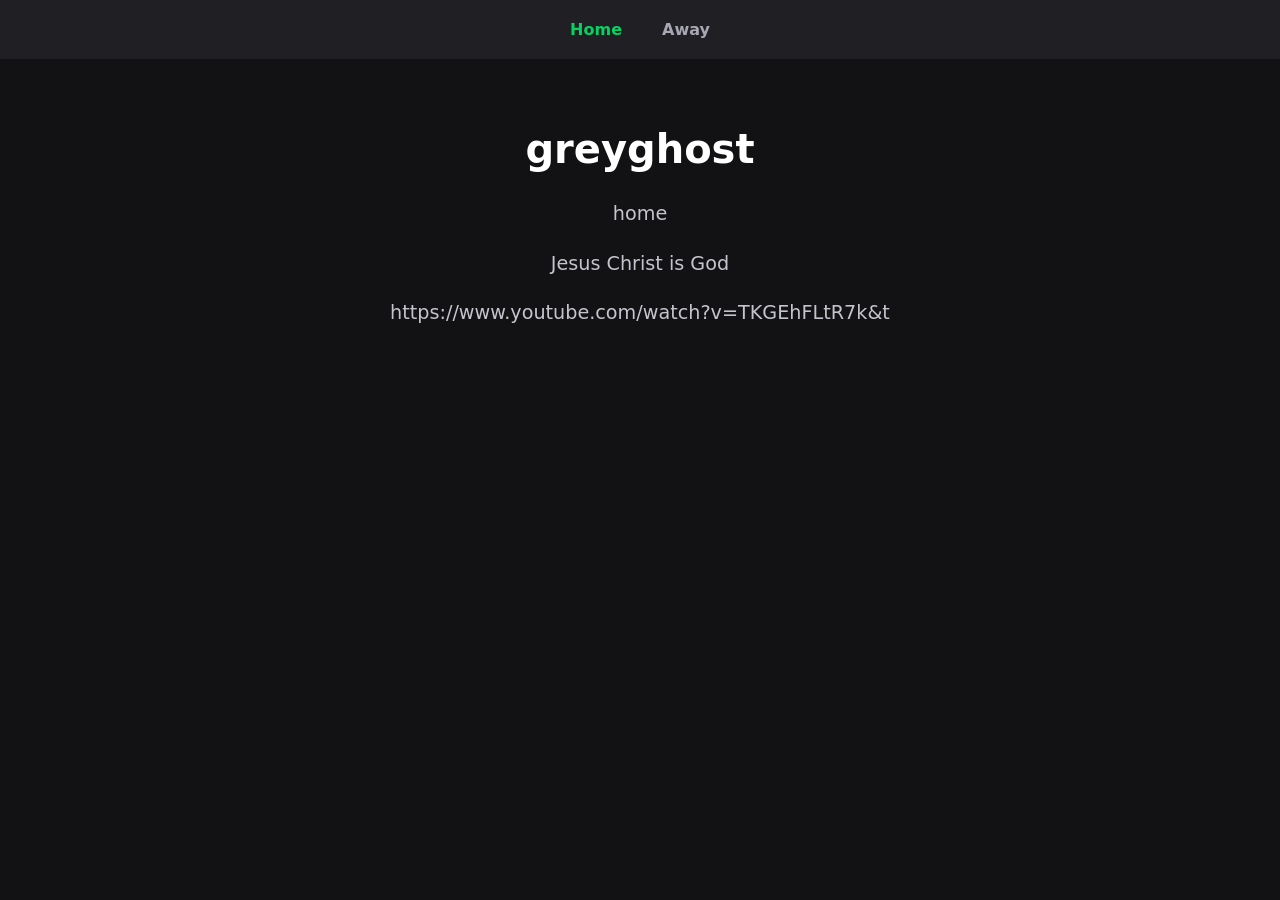
<file: index.html>
<!DOCTYPE html>
<html lang="en">
<head>
    <meta charset="UTF-8">
    <meta name="viewport" content="width=device-width, initial-scale=1.0">
    <title>Home | Welcome to My Site</title>
    <link rel="stylesheet" href="style.css">
</head>
<body>
    <nav>
        <a href="index.html" class="active">Home</a>
        <a href="away.html">Away</a>
    </nav>
    <main>
        <h1>greyghost</h1>
        <p>home</p>
        <p>Jesus Christ is God</p>
        <p>https://www.youtube.com/watch?v=TKGEhFLtR7k&t</p>
    </main>
</body>
</html>
</file>
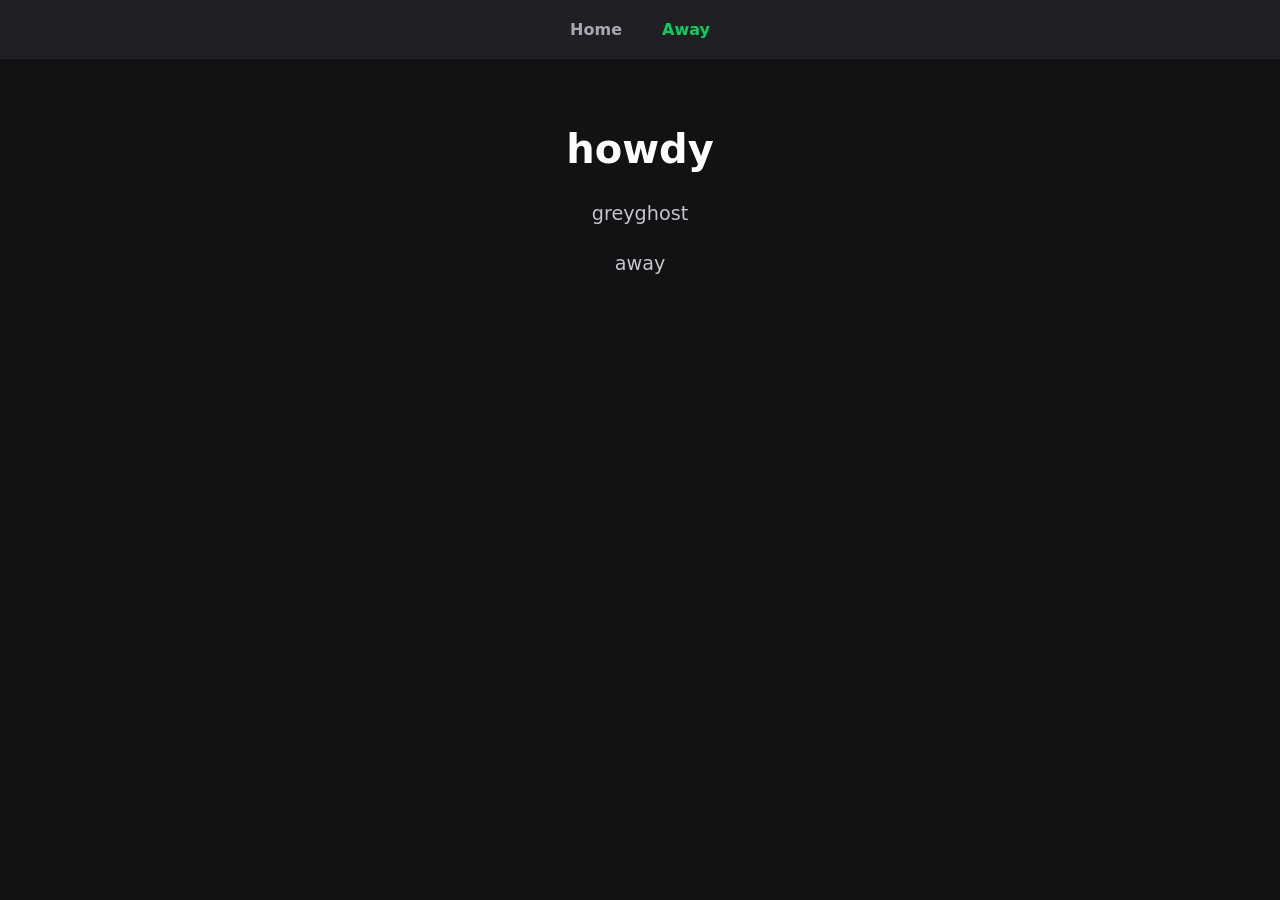
<file: away.html>
<!DOCTYPE html>
<html lang="en">
<head>
    <meta charset="UTF-8">
    <meta name="viewport" content="width=device-width, initial-scale=1.0">
    <title>Away | Out of Office</title>
    <link rel="stylesheet" href="style.css">
</head>
<body>
    <nav>
        <a href="index.html">Home</a>
        <a href="away.html" class="active">Away</a>
    </nav>
    <main>
        <h1>howdy</h1>
        <p>greyghost</p>
        <p>away</p>
    </main>
</body>
</html>
</file>
<file: style.css>
body {
    font-family: system-ui, -apple-system, sans-serif;
    background-color: #121214;
    color: #e1e1e6;
    margin: 0;
    padding: 0;
    display: flex;
    flex-direction: column;
    align-items: center;
}

nav {
    background-color: #202024;
    width: 100%;
    display: flex;
    justify-content: center;
    gap: 20px;
    padding: 15px 0;
}

nav a {
    color: #a8a8b3;
    text-decoration: none;
    font-weight: bold;
    padding: 5px 10px;
    border-radius: 4px;
}

nav a:hover {
    color: #ffffff;
    background-color: #29292e;
}

nav a.active {
    color: #04d361;
}

main {
    max-width: 600px;
    padding: 40px 20px;
    text-align: center;
}

h1 {
    color: #ffffff;
    font-size: 2.5rem;
}

p {
    font-size: 1.2rem;
    line-height: 1.6;
    color: #c4c4cc;
}
</file>
